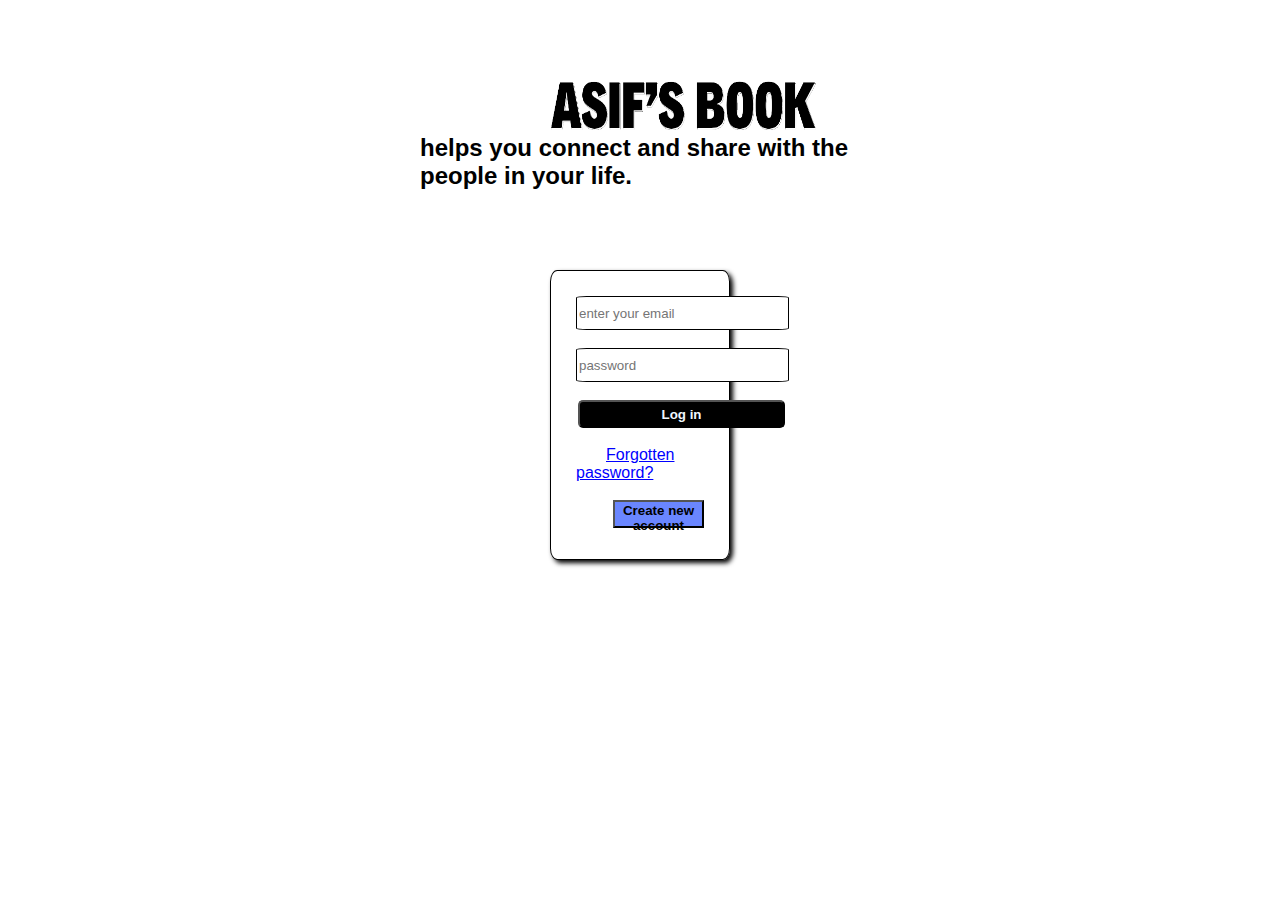
<file: index.html>
<!DOCTYPE html>
<html lang="en">

<head>
    <meta charset="UTF-8">
    <meta name="viewport" content="width=device-width, initial-scale=1.0">

    <!--Favicon Image in the head section-->
    <link rel="icon" type="image/x-icon" href="Images/Asif Logo.png">
    <link rel="stylesheet" href="Styles/login.css">

    <!--Title of the website-->
    <title>Asif's Book - login or signup</title>
</head>


<body>
    <!--The top Asif's Book logo-->

    <div class="intro">
        <img src="Images/Asif's Book text.png" alt="text-logo" height="50px" width="280px">
        <h2>helps you connect and share with the people in your life.</h2>
    </div>
    


    <div class="form">
        <form action="">
            <input type="email" name="email" id="email" placeholder="enter your email">
            <br><br>
            <input type="password" name="password" id="password" placeholder="password">
            <br><br>
            <span class="login_button">
                <a href="profile.html"><button type="submit"><b>Log in</b></button></a>
            
            </span>
            <br><br>
    
            <a style="color: blue; margin: 30px;" href="forgot_password.html">Forgotten password?</a>
            <br><br>
    
            <a href="signup.html"><span class="create_new_button"><button><b>Create new account</b></button></span></a>
    
        </form>
    </div>






</body>


</html>
</file>
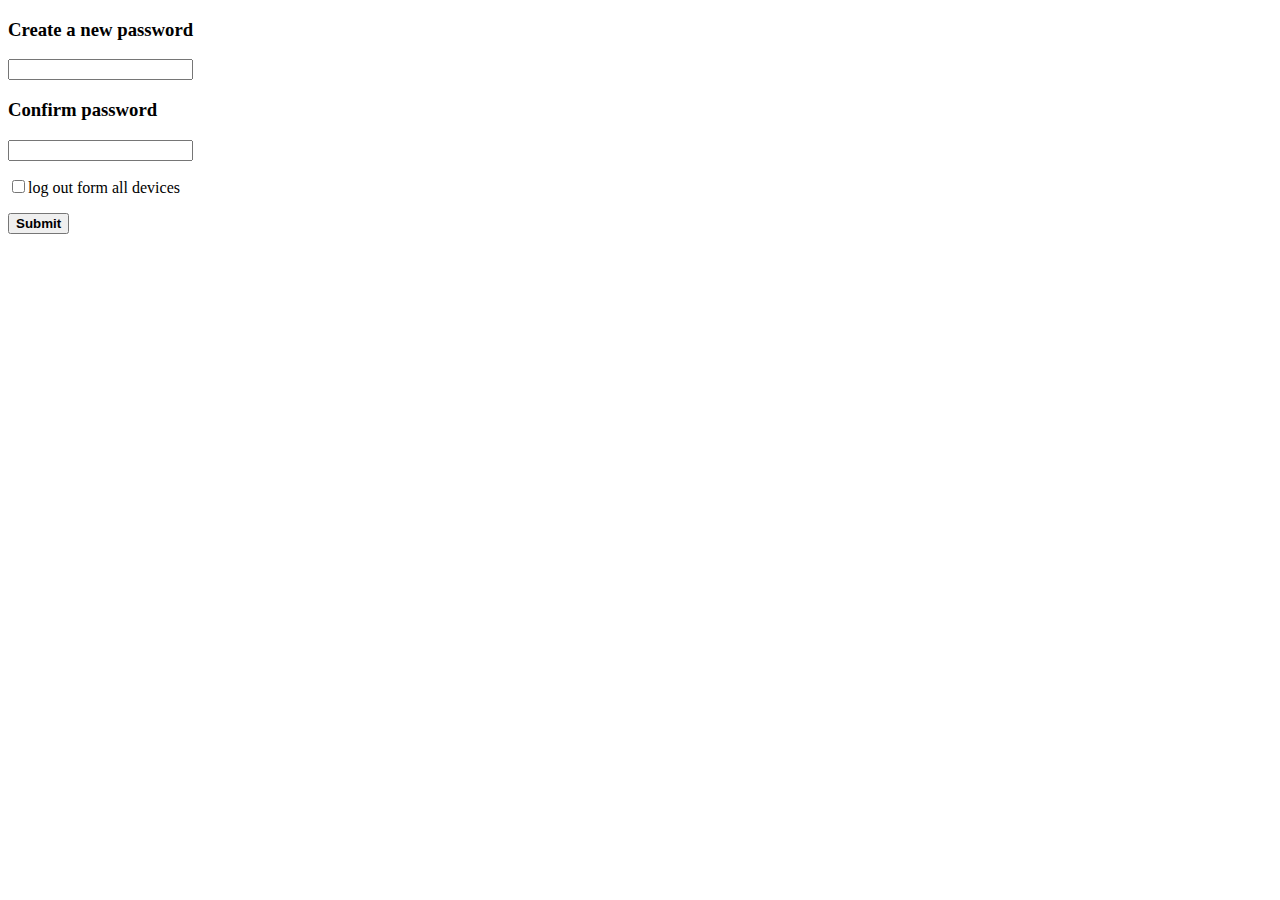
<file: forgot_password.html>
<!DOCTYPE html>
<html lang="en">
<head>
    <meta charset="UTF-8">
    <meta name="viewport" content="width=device-width, initial-scale=1.0">
    <link rel="icon" type="image/x-icon" href="Images/Asif Logo.png">
    <title>Forgot Password</title>
</head>
<body>
    <form>

        <h3>Create a new password</h3>
        <input type="password" name="" id="">
        <br>
    
        <h3>Confirm password</h3>
        <input type="password" name="" id="">
        <br>
    
        <p><input type="checkbox" name="" id="">log out form all devices</p>
        
        <button type="submit"><b>Submit</b></button>
    
    </form>
</body>
</html>
</file>
<file: Styles/login.css>
*{
    margin: 0;
    font-family: Arial, Helvetica, sans-serif;
}
.intro img{
    margin: 80px 550px 0px;
}
.intro h2{
    margin: 0px 420px 40px;
}

.form{
    margin: 80px 550px;
    border: 1px solid black;
    border-radius: 4%;
    box-shadow: 3px 3px 5px;
    padding: 25px;
}

.form input{
    height: 30px;
    border: 1px solid black;
    border-radius: 5%;
    width: 207px;
}

.login_button button{
    background-color: black;
    color: aliceblue;
    height: 28px;
    width: 207px;
    margin-left: 2px;
    border-radius: 5px;
}

.create_new_button button{
    background-color: rgb(106, 134, 255);
    height: 28px;
    margin-left: 37px;
}
</file>
